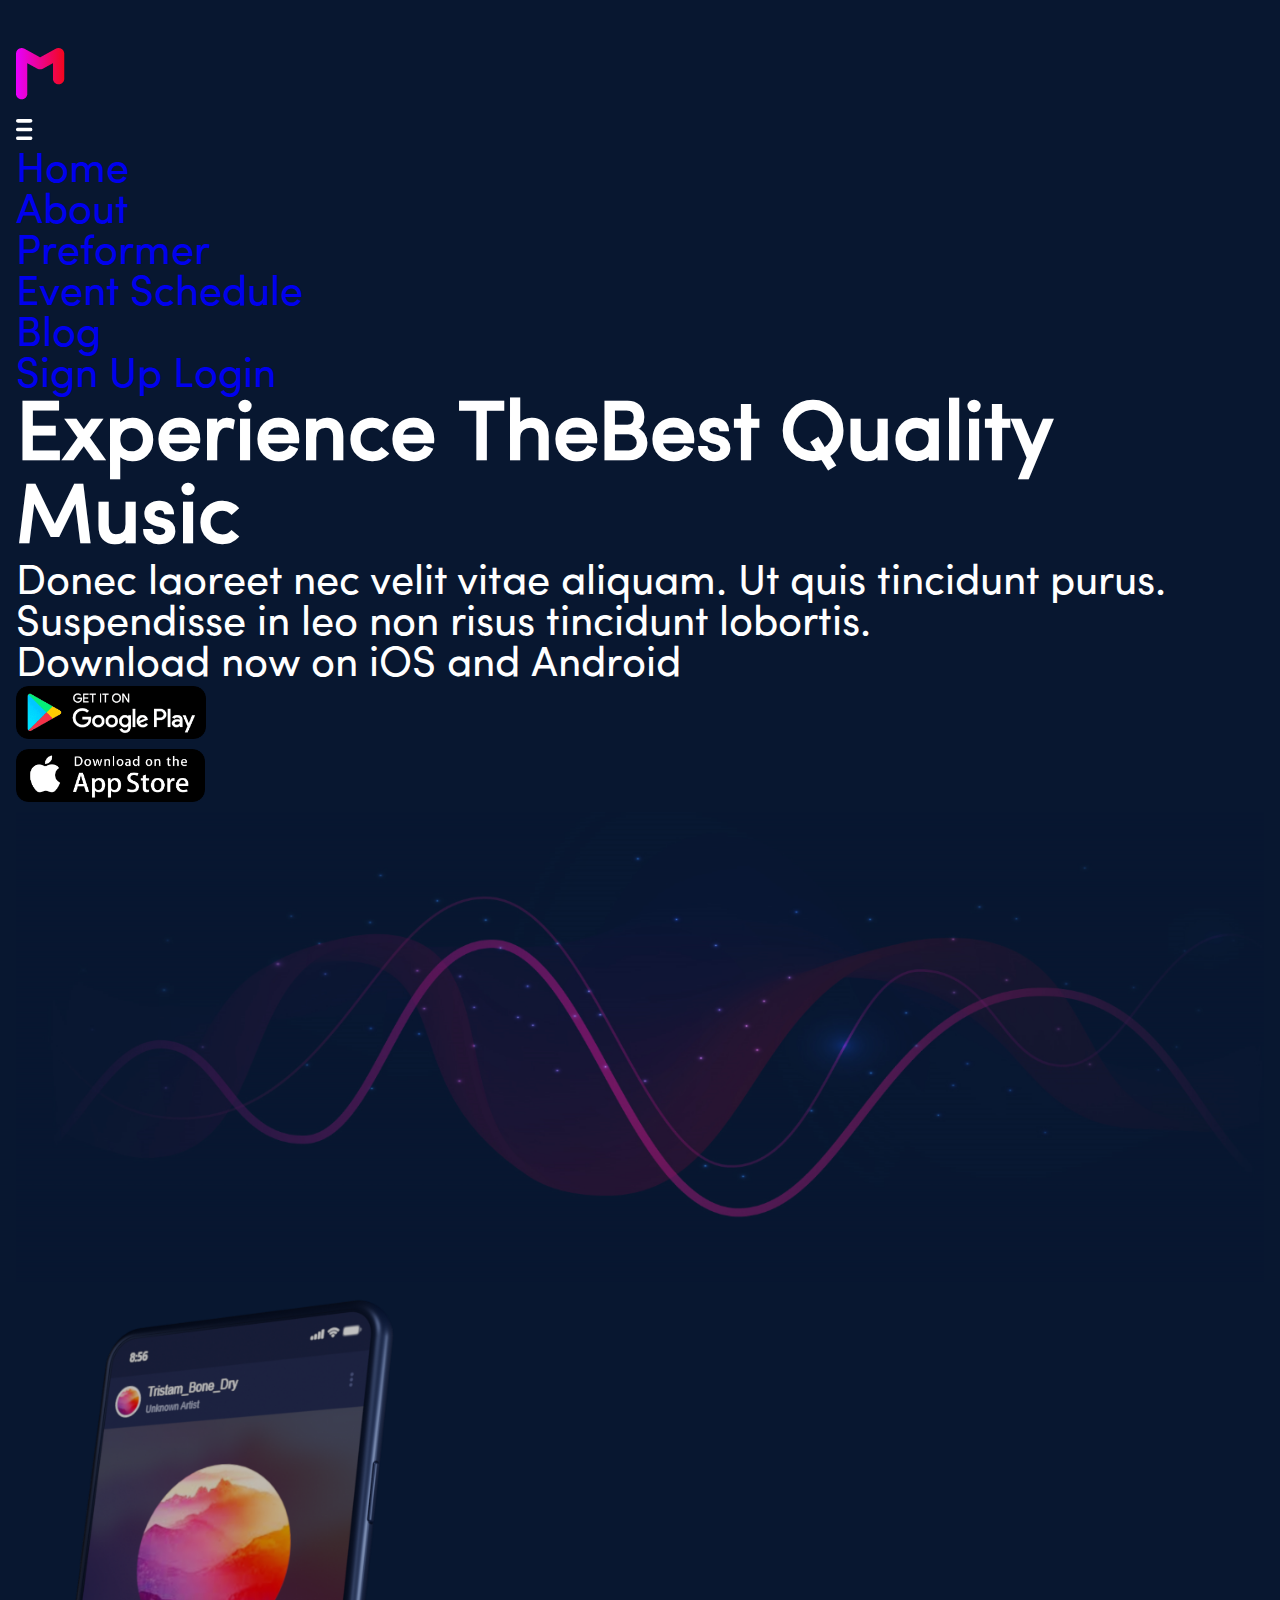
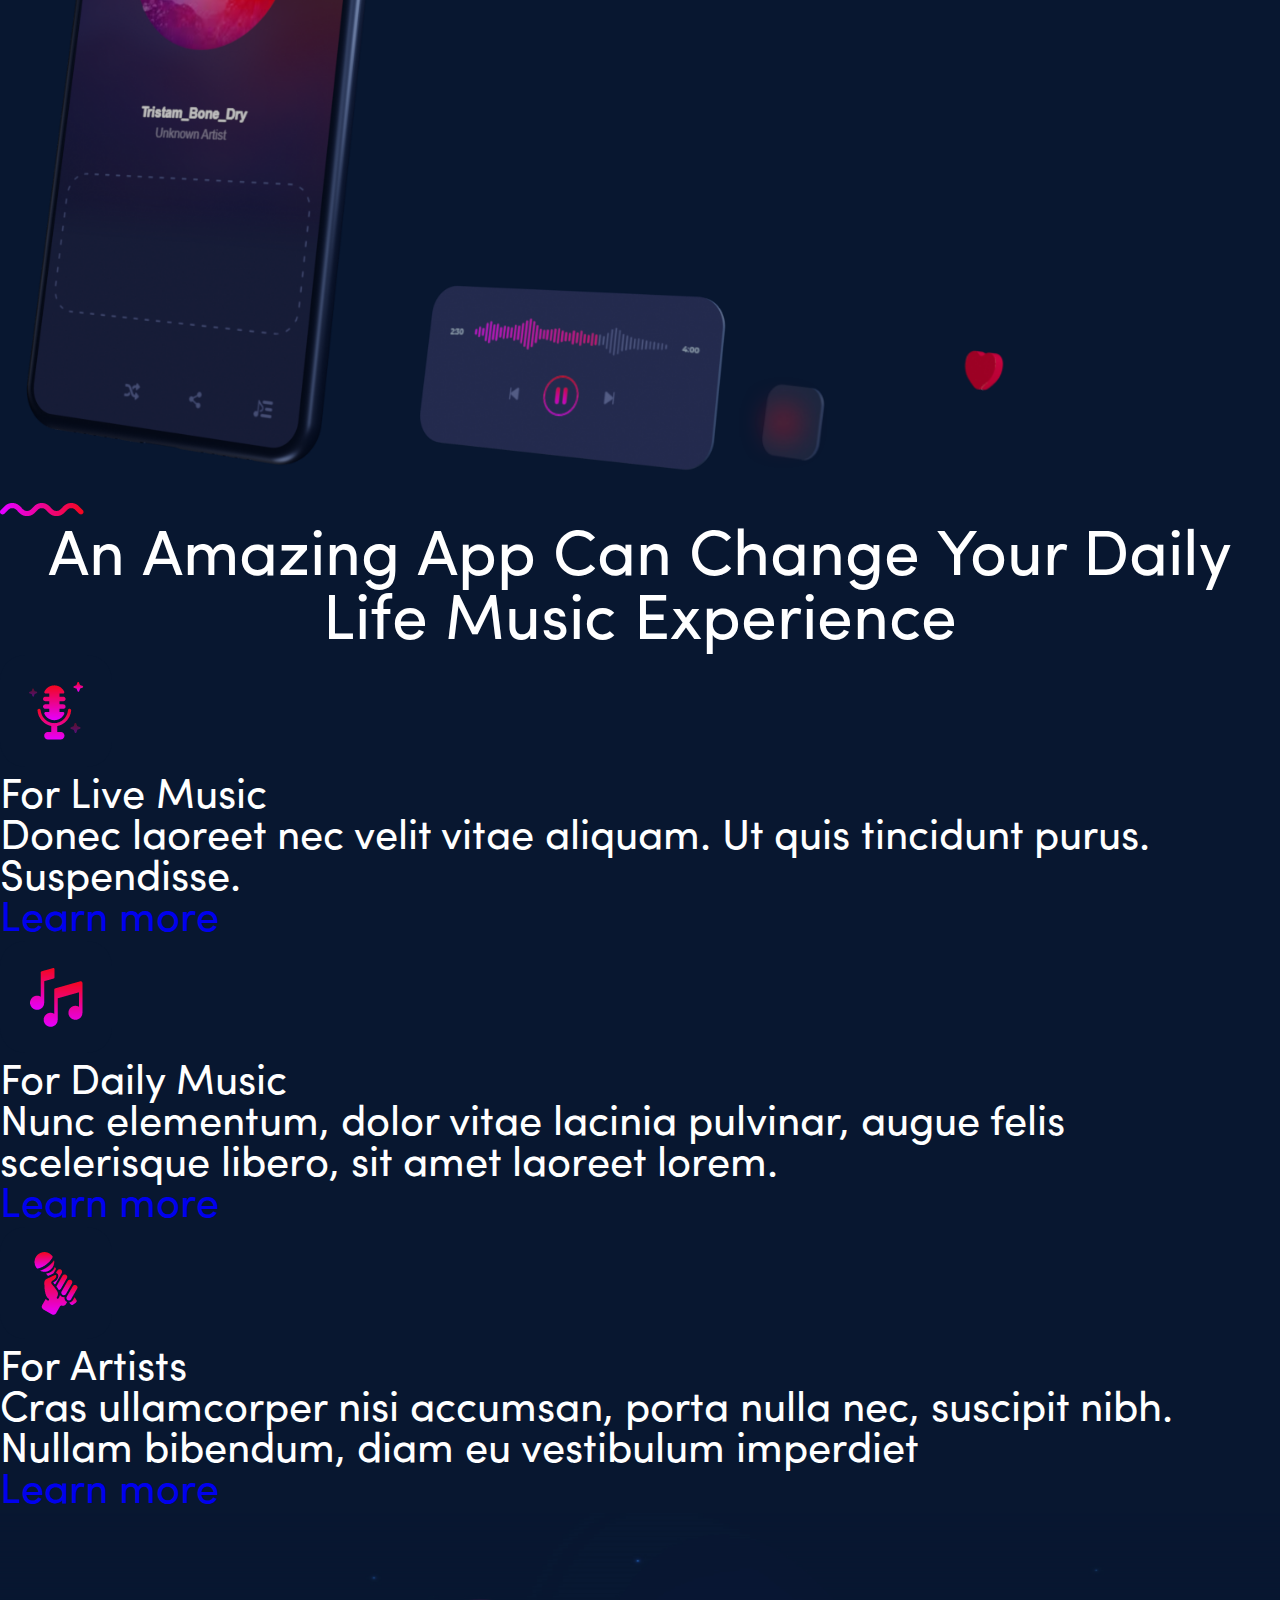
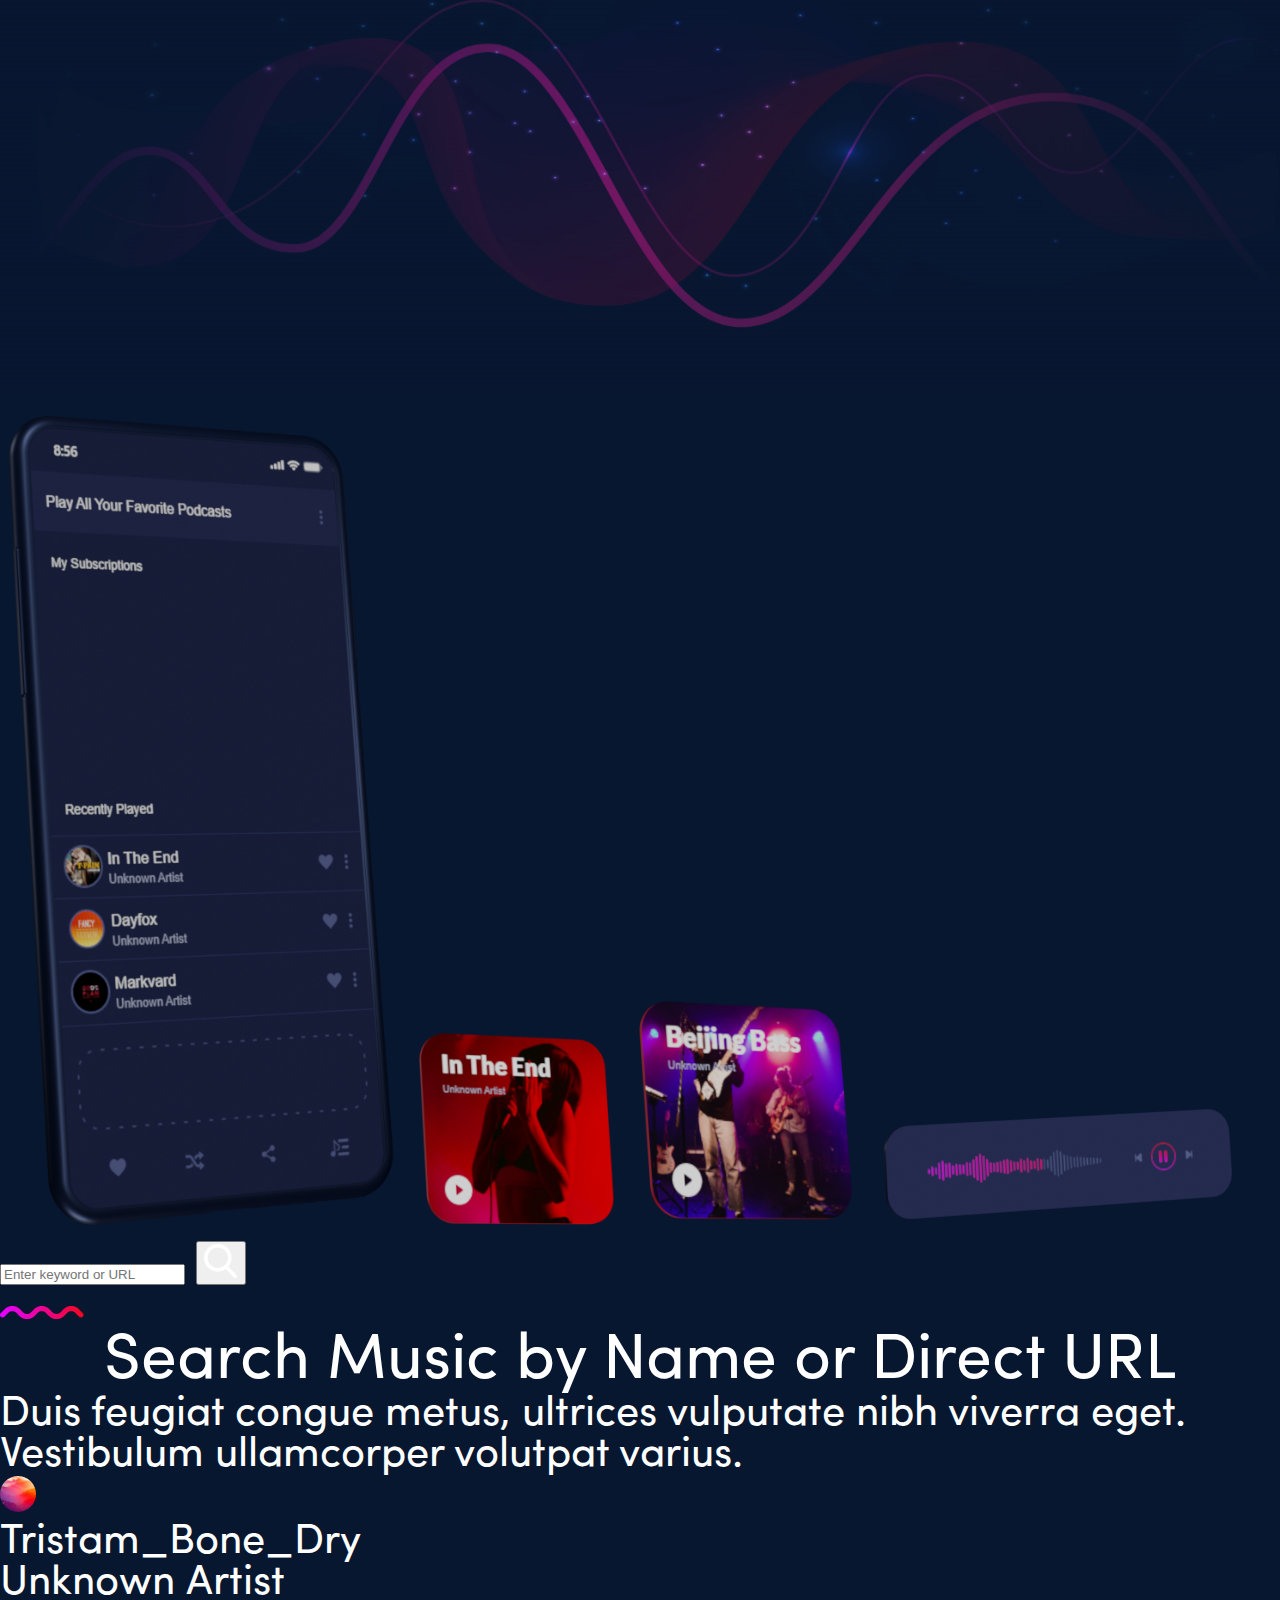
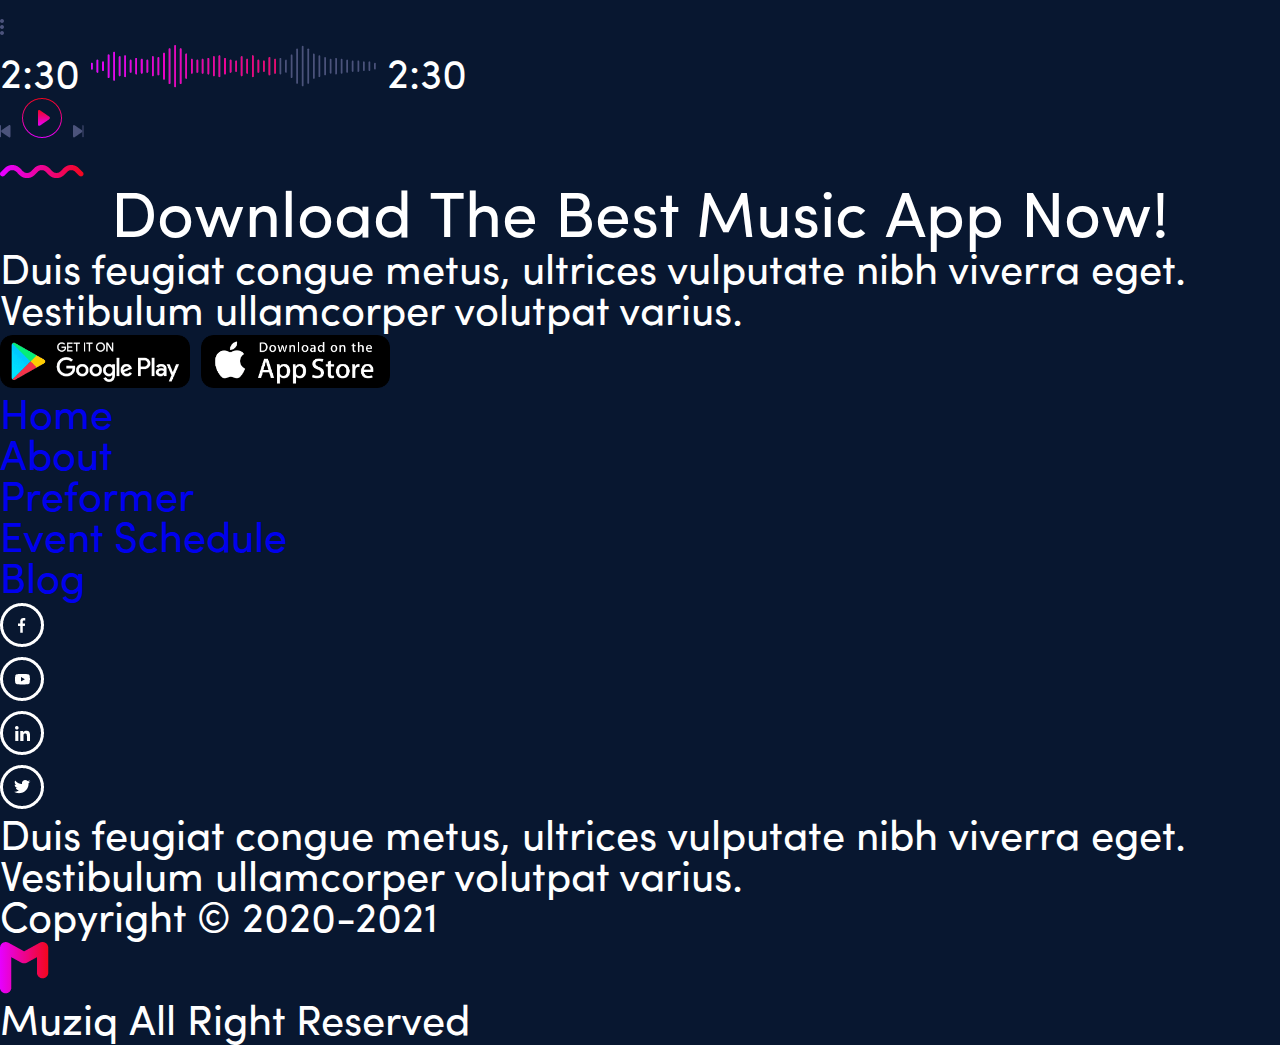
<file: index2.html>
<!DOCTYPE html>
<html lang="en">
  <head>
    <meta charset="UTF-8" />
    <meta http-equiv="X-UA-Compatible" content="IE=edge" />
    <meta name="viewport" content="width=device-width, initial-scale=1.0" />
    <link rel="stylesheet" href="./style1.css" />
    <title>Document</title>
  </head>
  <body>
    <div class="bd-container">
      <header class="header">
        <a href="#" class="header-logo"
          ><img src="./images/MuziqLogo.png" alt=""
        /></a>

        <div class="toggle-menu" id="toggle-menu">
          <img src="./images/menu-toggle.png" alt="" />
        </div>
        <ul class="header-menu" id="header-menu">
          <li class="header-menu-item">
            <a href="#" class="header-menu-link">Home</a>
          </li>
          <li class="header-menu-item">
            <a href="#" class="header-menu-link">About</a>
          </li>
          <li class="header-menu-item">
            <a href="#" class="header-menu-link">Preformer</a>
          </li>
          <li class="header-menu-item">
            <a href="#" class="header-menu-link">Event Schedule</a>
          </li>
          <li class="header-menu-item">
            <a href="#" class="header-menu-link">Blog</a>
          </li>
        </ul>

        <div class="header-action">
          <a href="#" class="btn btn-signup header-signup">Sign Up</a>
          <a href="#" class="btn btn-login header-login">Login</a>
        </div>
      </header>

      <div class="container">
        <section class="banner">
          <div class="banner-info">
            <div class="banner-title">
              <h1><span>Experience The</span>Best Quality Music</h1>
            </div>
            <p class="banner-desc section-text">
              Donec laoreet nec velit vitae aliquam. Ut quis tincidunt purus.
              Suspendisse in leo non risus tincidunt lobortis.
            </p>
            <p class="banner-text">Download now on iOS and Android</p>
            <div class="banner-download">
              <div class="banner-download-img">
                <img src="./images/GooglePlay.png" alt="" />
              </div>
              <div class="banner-download-img">
                <img src="./images/AppStore.png" alt="" />
              </div>
            </div>
          </div>
          <div class="banner-groupImg">
            <img
              src="./images/EqualizerBack-graphics.png"
              alt=""
              class="banner-img-equa"
            />
            <img src="./images/banner-1.png" alt="" class="banner-img-1" />
            <img src="./images/banner-2.png" alt="" class="banner-img-2" />
            <img src="./images/banner-3.png" alt="" class="banner-img-3" />
            <img src="./images/banner-4.png" alt="" class="banner-img-4" />
          </div>
        </section>
      </div>
    </div>
    <!--  Experience-->
    <div class="wrapper wrapper-1">
      <div class="container">
        <section class="experience">
          <div class="section-img">
            <img src="./images/wave-line.png" alt="" />
          </div>
          <div class="section-title">
            <span>An Amazing App Can Change Your Daily Life </span>
            Music Experience
          </div>
          <div class="experience-boxs">
            <div class="experience-box">
              <div class="experience-box-img">
                <img src="./images/ex-1.png" alt="" />
              </div>
              <div class="experience-box-title">For Live Music</div>
              <div class="experience-box-desc section-text">
                Donec laoreet nec velit vitae aliquam. Ut quis tincidunt purus.
                Suspendisse.
              </div>
              <a class="experience-box-link" href="#"> Learn more </a>
            </div>
            <div class="experience-box">
              <div class="experience-box-img">
                <img src="./images/ex-2.png" alt="" />
              </div>
              <div class="experience-box-title">For Daily Music</div>
              <div class="experience-box-desc section-text">
                Nunc elementum, dolor vitae lacinia pulvinar, augue felis
                scelerisque libero, sit amet laoreet lorem.
              </div>
              <a class="experience-box-link" href="#"> Learn more </a>
            </div>
            <div class="experience-box">
              <div class="experience-box-img">
                <img src="./images/ex-3.png" alt="" />
              </div>
              <div class="experience-box-title">For Artists</div>
              <div class="experience-box-desc section-text">
                Cras ullamcorper nisi accumsan, porta nulla nec, suscipit nibh.
                Nullam bibendum, diam eu vestibulum imperdiet
              </div>
              <a class="experience-box-link" href="#"> Learn more </a>
            </div>
          </div>
        </section>
      </div>
    </div>
    <!-- Search -->
    <div class="wrapper wrapper-2">
      <div class="container">
        <section class="search">
          <div class="search-groupImg">
            <img
              src="./images/EqualizerBack-graphics.png"
              alt=""
              class="search-img-equa"
            />
            <img src="./images/search-1.png" alt="" class="search-img-1" />
            <img src="./images/search-2.png" alt="" class="search-img-2" />
            <img src="./images/search-3.png" alt="" class="search-img-3" />
            <img src="./images/search-4.png" alt="" class="search-img-4" />
          </div>
          <div class="search-info">
            <div class="search-groupInput">
              <input
                type="text"
                class="search-info-input"
                placeholder="Enter keyword or URL"
              />
              <button class="search-info-btn">
                <img src="./images/search-icon.png" alt="" />
              </button>
            </div>
            <div class="section-img">
              <img src="./images/wave-line.png" alt="" />
            </div>
            <div class="section-title search-info-title">
              <span>Search Music by </span>
              Name or Direct URL
            </div>
            <div class="section-text search-info-text">
              Duis feugiat congue metus, ultrices vulputate nibh viverra eget.
              Vestibulum ullamcorper volutpat varius.
            </div>

            <div class="playlists">
              <div class="playlist-top">
                <img
                  src="./images/music-avatar.png"
                  alt=""
                  class="playlist-img"
                />
                <div class="playlist-info">
                  <p class="playlist-name">Tristam_Bone_Dry</p>
                  <p class="playlist-artist">Unknown Artist</p>
                </div>
                <img
                  src="./images/music-list.png"
                  alt=""
                  class="playlist-list"
                />
              </div>
              <div class="playlist-bot">
                <div class="playlist-time">
                  <span class="playlist-time-start">2:30</span>
                  <img src="./images/music-time.png" alt="" />
                  <span class="playlist-time-end">2:30</span>
                </div>
                <div class="playlist-action">
                  <img
                    src="./images/music-back.png"
                    alt=""
                    class="playlist-back"
                  />
                  <img
                    src="./images/music-play.png"
                    alt=""
                    class="playlist-play"
                  />
                  <img
                    src="./images/music-forward.png"
                    alt=""
                    class="playlist-forward"
                  />
                </div>
              </div>
            </div>
          </div>
        </section>
      </div>
    </div>
    <!-- Download -->
    <div class="wrapper wrapper-3">
      <div class="container">
        <section class="download">
          <div class="section-img">
            <img src="./images/wave-line.png" alt="" />
          </div>
          <div class="section-title">
            <span>Download The Best Music </span>
            App Now!
          </div>
          <p class="section-text download-text">
            Duis feugiat congue metus, ultrices vulputate nibh viverra eget.
            Vestibulum ullamcorper volutpat varius.
          </p>
          <div class="download-img">
            <img src="./images/GooglePlay.png" alt="" />
            <img src="./images/AppStore.png" alt="" />
          </div>
        </section>
      </div>
    </div>
    <div class="wrapper wrapper-4">
      <div class="container">
        <section class="footer">
          <ul class="footer-menu">
            <li class="footer-menu-item">
              <a href="#" class="footer-menu-link">Home</a>
            </li>
            <li class="footer-menu-item">
              <a href="#" class="footer-menu-link">About</a>
            </li>
            <li class="footer-menu-item">
              <a href="#" class="footer-menu-link">Preformer</a>
            </li>
            <li class="footer-menu-item">
              <a href="#" class="footer-menu-link">Event Schedule</a>
            </li>
            <li class="footer-menu-item">
              <a href="#" class="footer-menu-link">Blog</a>
            </li>
          </ul>
          <ul class="footer-social">
            <li class="footer-social-item">
              <img
                src="./images/fb-icon.png"
                alt=""
                class="footer-social-icon"
              />
            </li>
            <li class="footer-social-item">
              <img
                src="./images/youtube-icon.png"
                alt=""
                class="footer-social-icon"
              />
            </li>
            <li class="footer-social-item">
              <img
                src="./images/insta-icon.png"
                alt=""
                class="footer-social-icon"
              />
            </li>
            <li class="footer-social-item">
              <img
                src="./images/twitter-icon.png"
                alt=""
                class="footer-social-icon"
              />
            </li>
          </ul>
          <p class="section-text footer-text">
            Duis feugiat congue metus, ultrices vulputate nibh viverra eget.
            Vestibulum ullamcorper volutpat varius.
          </p>
        </section>
      </div>
      <div class="footer-line"></div>
      <div class="container">
        <div class="footer-copy">
          <p class="copy">Copyright © 2020-2021</p>
          <img src="./images/MuziqLogo.png" alt="" />
          <p class="author">Muziq All Right Reserved</p>
        </div>
      </div>
    </div>

    <script src="./script.js"></script>
  </body>
</html>
</file>
<file: style1.css>
/*===== GOOGLE FONTS =====*/
@font-face {
  font-family: "Sofia Pro";
  font-style: normal;
  src: local("Sofia Pro"), url("../fonts/SofiaProRegularAz.woff") format("woff");
}

/*===== VARIABLES CSS =====*/
:root {
  --header-height: 3rem;
  /*========== Colors ==========*/
  --first-color: #081730;
  --second-color: #020917;
  --link-color: #e600ff;
  --text-color-light: rgba(255, 255, 255, 0.3);
  /*========== Font and typography ==========*/
  --body-font: "Sofia Pro", sans-serif;
  --h1-font-size: 9rem;
  --h3-font-size: 4rem;
  --normal-font-size: 2.6rem;
  --small-font-size: 1.6rem;
  /* @media screen and (min-width: 768px) {
    --biggest-font-size: 4rem;
    --h1-font-size: 2.25rem; 
    --h2-font-size: 1.5rem;
    --h3-font-size: 1.25rem;
    --normal-font-size: 1rem;
    --small-font-size: 0.875rem;
    --smaller-font-size: 0.813rem;
  } */
  /*========== Font weight ==========*/
  --font-ultra: 250;
  --font-regular: 400;
  --font-semi-bold: 600;
  --font-bold: 700;
  /*========== Margenes ==========*/
  --mb-1: 0.5rem;
  --mb-2: 1rem;
  --mb-3: 1.5rem;
  --mb-4: 2rem;
  --mb-5: 2.5rem;
  --mb-6: 3rem;
}

/*========== BASE ==========*/
*,
::before,
::after {
  -webkit-box-sizing: border-box;
          box-sizing: border-box;
}

html {
  scroll-behavior: smooth;
}

body {
  margin: var(--header-height) 0 0 0;
  font-family: var(--body-font);
  font-size: var(--normal-font-size);
  color: white;
  background-color: var(--first-color);
}

h1,
h2,
h3,
ul,
p {
  margin: 0;
}

ul {
  padding: 0;
  list-style: none;
}

a {
  text-decoration: none;
}

img {
  max-width: 100%;
  height: auto;
}

/*========== CLASS CSS ==========*/
.section {
  max-width: 1630px;
  padding: 0 15px;
  margin: 0 auto;
}

.section-title, .section-subtitle {
  text-align: center;
}

.section-title {
  font-size: var(--h3-font-size);
  font-weight: var(--bold);
}

.section-title span {
  font-weight: var(--ultra);
}

.section-subtitle {
  display: block;
  color: var(--text-color-light);
  font-weight: var(--ultra);
}

/*========== LAYOUT ==========*/
.bd-container {
  max-width: 1920px;
  width: calc(100% - 2rem);
  margin: 0 auto;
}

.bd-grid {
  display: -ms-grid;
  display: grid;
  gap: 1.5rem;
}

.l-header {
  width: 100%;
  position: fixed;
  top: 0;
  left: 0;
  z-index: 100;
  background-color: var(--first-color);
}
/*# sourceMappingURL=style1.css.map */
</file>
